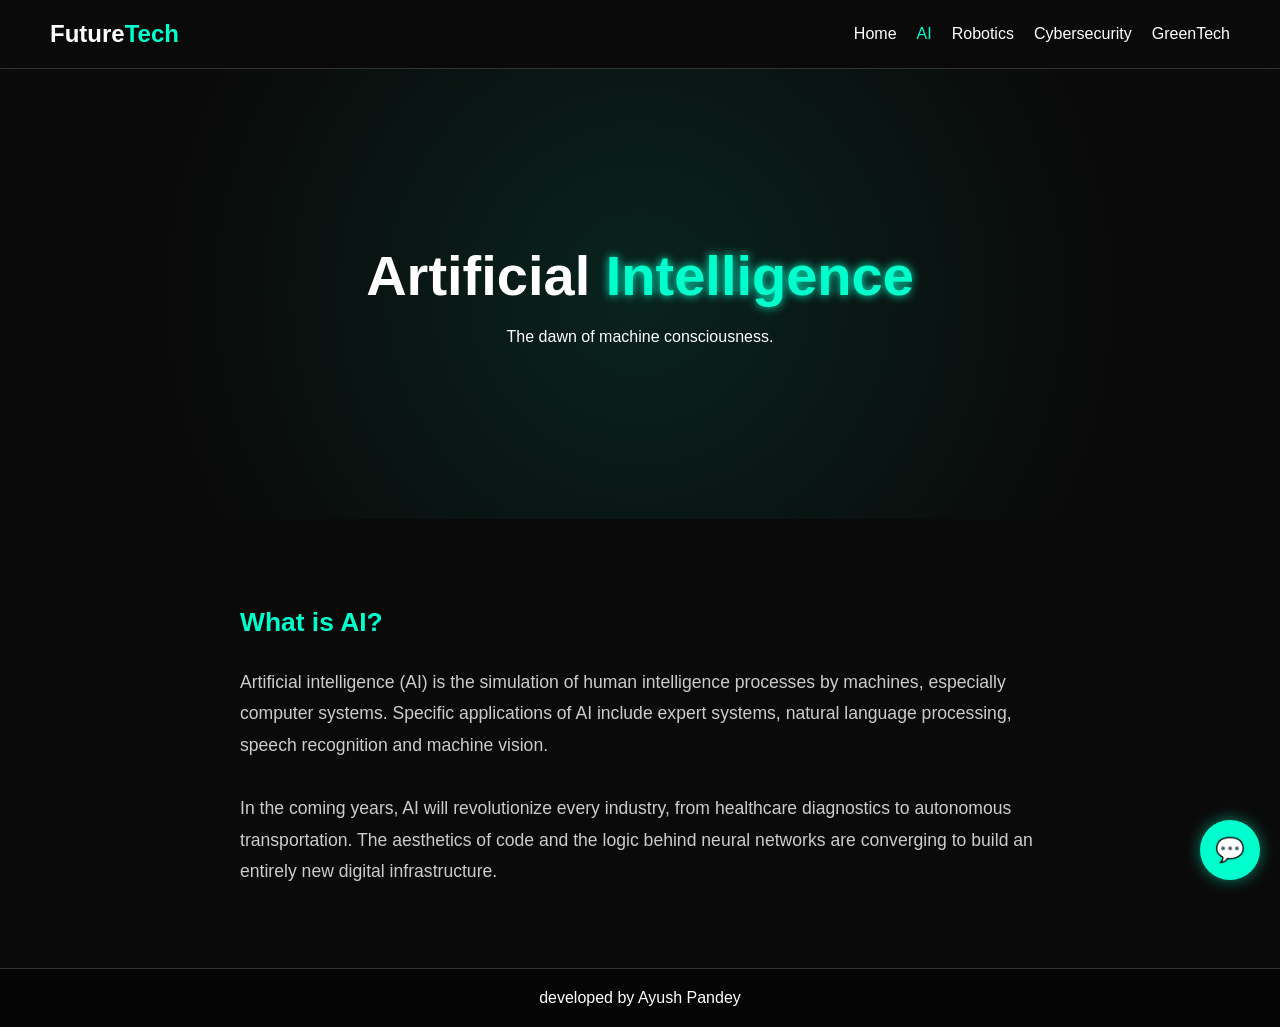
<file: ai.html>
<!DOCTYPE html>
<html lang="en">
<head>
    <meta charset="UTF-8">
    <meta name="viewport" content="width=device-width, initial-scale=1.0">
    <title>Future Tech | AI</title>
    <link rel="stylesheet" href="style.css">
</head>
<body>

    <nav>
        <div class="logo">Future<span>Tech</span></div>
        <ul class="nav-links">
            <li><a href="index.html">Home</a></li>
            <li><a href="ai.html" class="active">AI</a></li>
            <li><a href="robotics.html">Robotics</a></li>
            <li><a href="cybersecurity.html">Cybersecurity</a></li>
            <li><a href="greentech.html">GreenTech</a></li>
        </ul>
    </nav>

    <main>
        <header class="hero">
            <div class="hero-content animate-fade">
                <h1>Artificial <span class="highlight">Intelligence</span></h1>
                <p>The dawn of machine consciousness.</p>
            </div>
        </header>

        <section class="tech-section animate-fade">
            <div class="details-container">
                <h2>What is AI?</h2>
                <p>Artificial intelligence (AI) is the simulation of human intelligence processes by machines, especially computer systems. Specific applications of AI include expert systems, natural language processing, speech recognition and machine vision.</p>
                <br>
                <p>In the coming years, AI will revolutionize every industry, from healthcare diagnostics to autonomous transportation. The aesthetics of code and the logic behind neural networks are converging to build an entirely new digital infrastructure.</p>
            </div>
        </section>
    </main>

    <div class="chatbot-container">
        <button class="chat-toggle" id="chatToggle">💬</button>
        <div class="chat-box" id="chatBox">
            <div class="chat-header">TechBot 🤖</div>
            <div class="chat-body" id="chatBody">
                <p class="bot-msg">Hi! Ready to dive into AI?</p>
            </div>
            <div class="chat-input">
                <input type="text" id="userInput" placeholder="Type a message...">
                <button id="sendBtn">Send</button>
            </div>
        </div>
    </div>

    <footer>
        <p>developed by Ayush Pandey</p>
    </footer>

    <script src="script.js"></script>
</body>
</html>
</file>
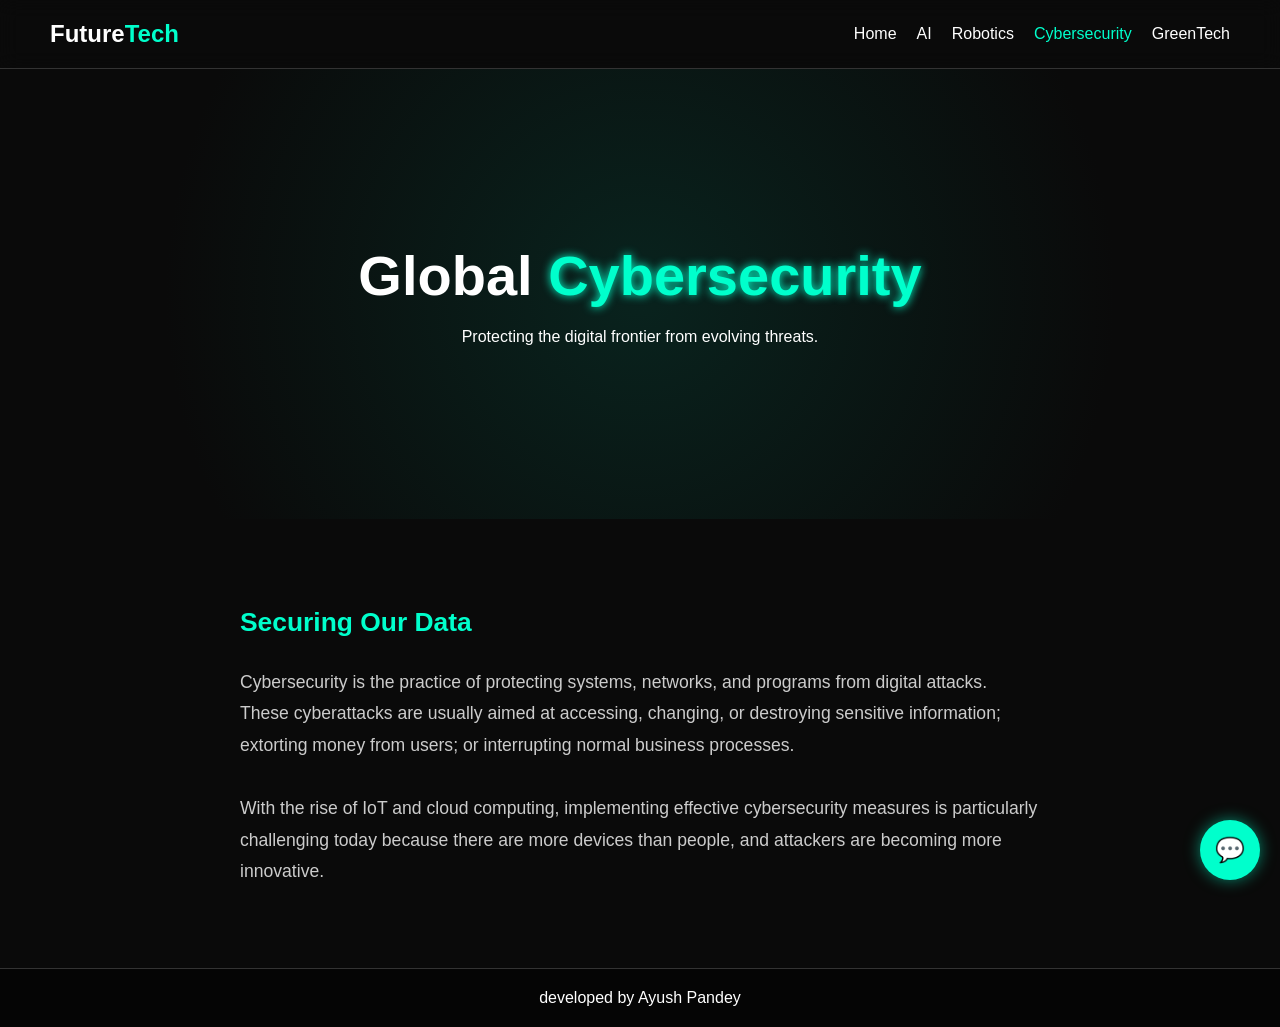
<file: cybersecurity.html>
<!DOCTYPE html>
<html lang="en">
<head>
    <meta charset="UTF-8">
    <meta name="viewport" content="width=device-width, initial-scale=1.0">
    <title>Future Tech | Cybersecurity</title>
    <link rel="stylesheet" href="style.css">
</head>
<body>

    <nav>
        <div class="logo">Future<span>Tech</span></div>
        <ul class="nav-links">
            <li><a href="index.html">Home</a></li>
            <li><a href="ai.html">AI</a></li>
            <li><a href="robotics.html">Robotics</a></li>
            <li><a href="cybersecurity.html" class="active">Cybersecurity</a></li>
            <li><a href="greentech.html">GreenTech</a></li>
        </ul>
    </nav>

    <main>
        <header class="hero">
            <div class="hero-content animate-fade">
                <h1>Global <span class="highlight">Cybersecurity</span></h1>
                <p>Protecting the digital frontier from evolving threats.</p>
            </div>
        </header>

        <section class="tech-section animate-fade">
            <div class="details-container">
                <h2>Securing Our Data</h2>
                <p>Cybersecurity is the practice of protecting systems, networks, and programs from digital attacks. These cyberattacks are usually aimed at accessing, changing, or destroying sensitive information; extorting money from users; or interrupting normal business processes.</p>
                <br>
                <p>With the rise of IoT and cloud computing, implementing effective cybersecurity measures is particularly challenging today because there are more devices than people, and attackers are becoming more innovative.</p>
            </div>
        </section>
    </main>

    <div class="chatbot-container">
        <button class="chat-toggle" id="chatToggle">💬</button>
        <div class="chat-box" id="chatBox">
            <div class="chat-header">TechBot 🤖</div>
            <div class="chat-body" id="chatBody">
                <p class="bot-msg">Hello! Curious about staying secure online?</p>
            </div>
            <div class="chat-input">
                <input type="text" id="userInput" placeholder="Type a message...">
                <button id="sendBtn">Send</button>
            </div>
        </div>
    </div>

    <footer>
        <p>developed by Ayush Pandey</p>
    </footer>

    <script src="script.js"></script>
</body>
</html>
</file>
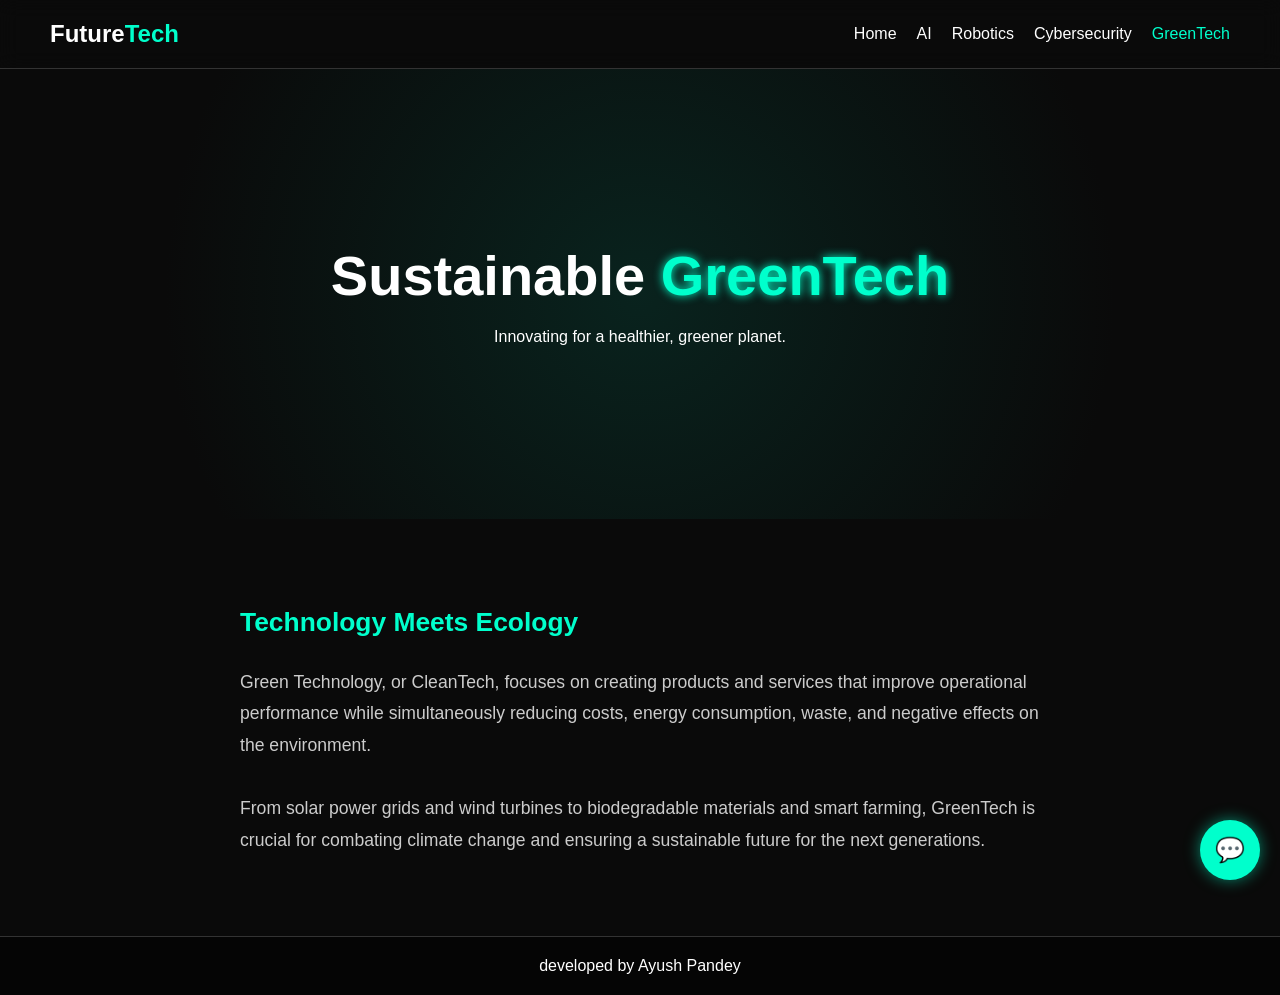
<file: greentech.html>
<!DOCTYPE html>
<html lang="en">
<head>
    <meta charset="UTF-8">
    <meta name="viewport" content="width=device-width, initial-scale=1.0">
    <title>Future Tech | GreenTech</title>
    <link rel="stylesheet" href="style.css">
</head>
<body>

    <nav>
        <div class="logo">Future<span>Tech</span></div>
        <ul class="nav-links">
            <li><a href="index.html">Home</a></li>
            <li><a href="ai.html">AI</a></li>
            <li><a href="robotics.html">Robotics</a></li>
            <li><a href="cybersecurity.html">Cybersecurity</a></li>
            <li><a href="greentech.html" class="active">GreenTech</a></li>
        </ul>
    </nav>

    <main>
        <header class="hero">
            <div class="hero-content animate-fade">
                <h1>Sustainable <span class="highlight">GreenTech</span></h1>
                <p>Innovating for a healthier, greener planet.</p>
            </div>
        </header>

        <section class="tech-section animate-fade">
            <div class="details-container">
                <h2>Technology Meets Ecology</h2>
                <p>Green Technology, or CleanTech, focuses on creating products and services that improve operational performance while simultaneously reducing costs, energy consumption, waste, and negative effects on the environment.</p>
                <br>
                <p>From solar power grids and wind turbines to biodegradable materials and smart farming, GreenTech is crucial for combating climate change and ensuring a sustainable future for the next generations.</p>
            </div>
        </section>
    </main>

    <div class="chatbot-container">
        <button class="chat-toggle" id="chatToggle">💬</button>
        <div class="chat-box" id="chatBox">
            <div class="chat-header">TechBot 🤖</div>
            <div class="chat-body" id="chatBody">
                <p class="bot-msg">Hi! Let's talk about saving the planet with GreenTech!</p>
            </div>
            <div class="chat-input">
                <input type="text" id="userInput" placeholder="Type a message...">
                <button id="sendBtn">Send</button>
            </div>
        </div>
    </div>

    <footer>
        <p>developed by Ayush Pandey</p>
    </footer>

    <script src="script.js"></script>
</body>
</html>
</file>
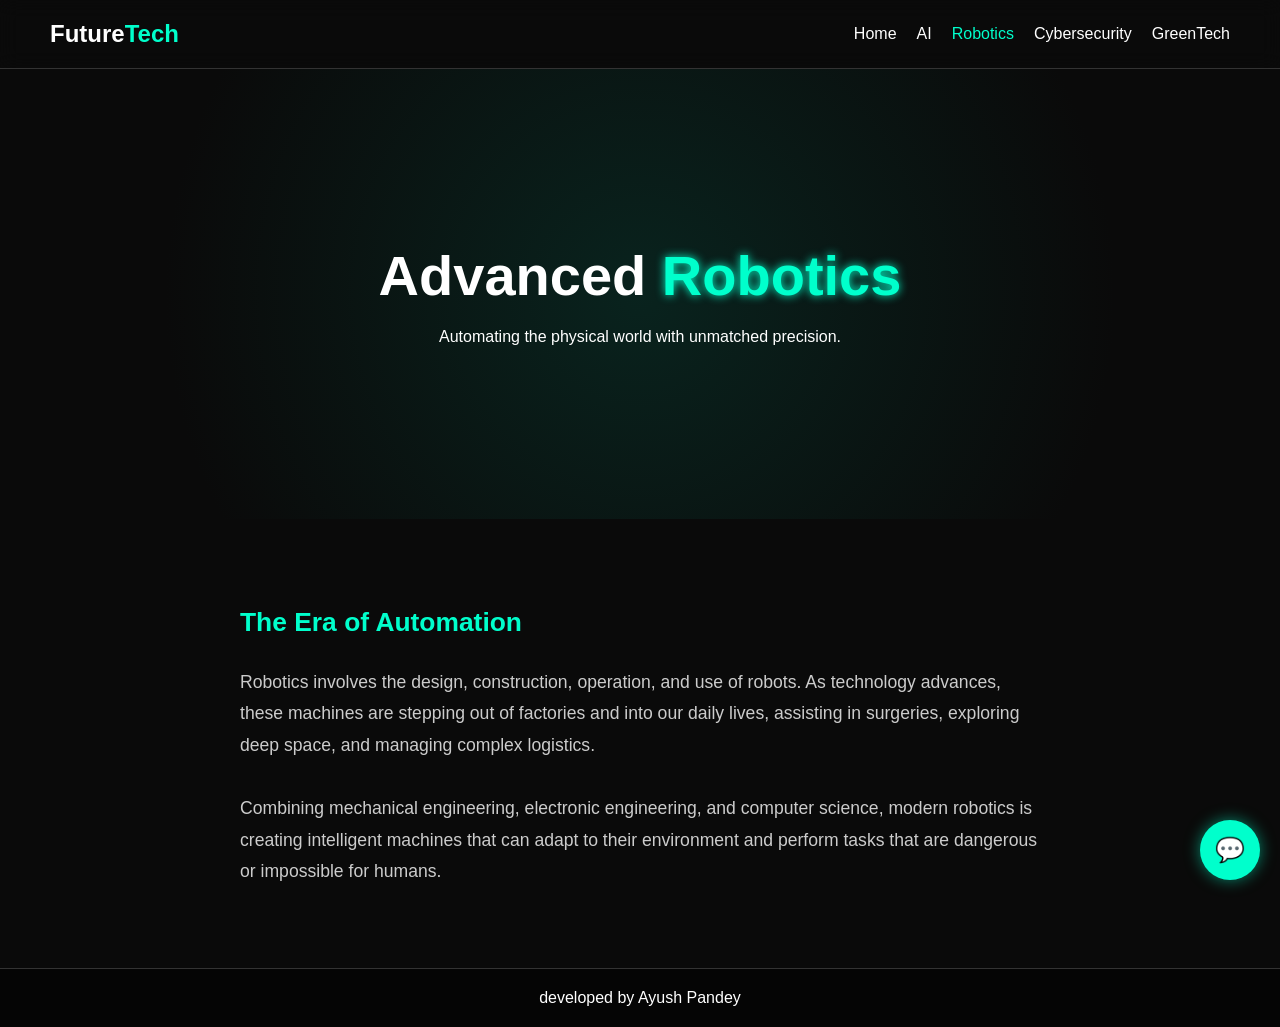
<file: robotics.html>
<!DOCTYPE html>
<html lang="en">
<head>
    <meta charset="UTF-8">
    <meta name="viewport" content="width=device-width, initial-scale=1.0">
    <title>Future Tech | Robotics</title>
    <link rel="stylesheet" href="style.css">
</head>
<body>

    <nav>
        <div class="logo">Future<span>Tech</span></div>
        <ul class="nav-links">
            <li><a href="index.html">Home</a></li>
            <li><a href="ai.html">AI</a></li>
            <li><a href="robotics.html" class="active">Robotics</a></li>
            <li><a href="cybersecurity.html">Cybersecurity</a></li>
            <li><a href="greentech.html">GreenTech</a></li>
        </ul>
    </nav>

    <main>
        <header class="hero">
            <div class="hero-content animate-fade">
                <h1>Advanced <span class="highlight">Robotics</span></h1>
                <p>Automating the physical world with unmatched precision.</p>
            </div>
        </header>

        <section class="tech-section animate-fade">
            <div class="details-container">
                <h2>The Era of Automation</h2>
                <p>Robotics involves the design, construction, operation, and use of robots. As technology advances, these machines are stepping out of factories and into our daily lives, assisting in surgeries, exploring deep space, and managing complex logistics.</p>
                <br>
                <p>Combining mechanical engineering, electronic engineering, and computer science, modern robotics is creating intelligent machines that can adapt to their environment and perform tasks that are dangerous or impossible for humans.</p>
            </div>
        </section>
    </main>

    <div class="chatbot-container">
        <button class="chat-toggle" id="chatToggle">💬</button>
        <div class="chat-box" id="chatBox">
            <div class="chat-header">TechBot 🤖</div>
            <div class="chat-body" id="chatBody">
                <p class="bot-msg">Hi! Need any info on our Robotics division?</p>
            </div>
            <div class="chat-input">
                <input type="text" id="userInput" placeholder="Type a message...">
                <button id="sendBtn">Send</button>
            </div>
        </div>
    </div>

    <footer>
        <p>developed by Ayush Pandey</p>
    </footer>

    <script src="script.js"></script>
</body>
</html>
</file>
<file: style.css>
/* Base Styles & Flexbox Layout for Footer */
* {
    margin: 0;
    padding: 0;
    box-sizing: border-box;
    font-family: 'Segoe UI', Tahoma, Geneva, Verdana, sans-serif;
}

body {
    background-color: #0a0a0a;
    color: #fff;
    overflow-x: hidden;
    display: flex;
    flex-direction: column;
    min-height: 100vh;
}

main {
    flex: 1;
}

/* Navigation */
nav {
    display: flex;
    justify-content: space-between;
    align-items: center;
    padding: 20px 50px;
    background: rgba(10, 10, 10, 0.9);
    position: sticky;
    top: 0;
    z-index: 100;
    backdrop-filter: blur(10px);
    border-bottom: 1px solid #333;
}

.logo {
    font-size: 24px;
    font-weight: bold;
}

.logo span {
    color: #00ffcc;
}

.nav-links {
    list-style: none;
    display: flex;
    gap: 20px;
}

.nav-links a {
    color: #fff;
    text-decoration: none;
    transition: color 0.3s;
}

.nav-links a:hover, .nav-links a.active {
    color: #00ffcc;
}

/* Hero Section */
.hero {
    min-height: 50vh;
    display: flex;
    justify-content: center;
    align-items: center;
    text-align: center;
    background: radial-gradient(circle, rgba(0,255,204,0.1) 0%, rgba(10,10,10,1) 70%);
    padding: 40px 20px;
}

.hero h1 {
    font-size: 3.5rem;
    margin-bottom: 20px;
}

.highlight {
    color: #00ffcc;
    text-shadow: 0 0 10px #00ffcc;
}

/* Fixed Animation to ensure visibility */
.animate-fade {
    animation: fadeIn 1.5s ease-in-out forwards;
}

/* Tech Grid with 3D Animation */
.tech-section {
    padding: 80px 50px;
    text-align: center;
}

.section-title {
    font-size: 2.5rem;
    margin-bottom: 50px;
    color: #00ffcc;
}

.grid-container {
    display: grid;
    grid-template-columns: repeat(auto-fit, minmax(250px, 1fr));
    gap: 30px;
    perspective: 1000px;
}

.card {
    background: #1a1a1a;
    padding: 40px 20px;
    border-radius: 15px;
    border: 1px solid #333;
    cursor: pointer;
    transition: transform 0.5s ease, box-shadow 0.5s ease;
    transform-style: preserve-3d;
}

.card:hover {
    transform: rotateX(10deg) rotateY(-10deg) scale(1.05);
    box-shadow: -10px 10px 20px rgba(0, 255, 204, 0.2);
    border-color: #00ffcc;
}

.card h3 {
    margin-bottom: 15px;
    font-size: 1.5rem;
}

.card p {
    margin-bottom: 20px;
    color: #aaa;
}

.btn {
    display: inline-block;
    padding: 10px 20px;
    background: #00ffcc;
    color: #000;
    border-radius: 5px;
    font-weight: bold;
}

/* Details Section (for sub-pages) */
.details-container {
    max-width: 800px;
    margin: 0 auto;
    text-align: left;
    line-height: 1.8;
    color: #ccc;
    font-size: 1.1rem;
}

.details-container h2 {
    color: #00ffcc;
    margin-bottom: 20px;
}

/* Updated Contact Section */
.contact-section {
    padding: 80px 50px;
    background: #111;
    text-align: center;
}

.contact-container {
    display: flex;
    flex-wrap: wrap;
    justify-content: center;
    gap: 40px;
    max-width: 1000px;
    margin: 0 auto;
    text-align: left;
}

.contact-info {
    background: #1a1a1a;
    padding: 40px 30px;
    border-radius: 15px;
    border: 1px solid #333;
    flex: 1;
    min-width: 300px;
    box-shadow: -5px 5px 15px rgba(0, 255, 204, 0.05);
    transition: transform 0.3s ease;
}

.contact-info:hover {
    transform: translateY(-5px);
    border-color: #00ffcc;
}

.contact-info h3 {
    color: #00ffcc;
    margin-bottom: 25px;
    font-size: 1.8rem;
}

.contact-info p {
    font-size: 1.1rem;
    margin-bottom: 15px;
    color: #ccc;
    line-height: 1.6;
}

.contact-info strong {
    color: #fff;
    margin-right: 10px;
}

.contact-form {
    flex: 1;
    min-width: 300px;
    display: flex;
    flex-direction: column;
    gap: 20px;
}

.contact-form input, .contact-form textarea {
    padding: 15px;
    background: #222;
    border: 1px solid #444;
    color: #fff;
    border-radius: 8px;
    font-size: 1rem;
    transition: border-color 0.3s;
}

.contact-form input:focus, .contact-form textarea:focus {
    outline: none;
    border-color: #00ffcc;
}

.contact-form button {
    padding: 15px;
    background: #00ffcc;
    color: #000;
    border: none;
    border-radius: 8px;
    font-weight: bold;
    font-size: 1.1rem;
    cursor: pointer;
    transition: all 0.3s ease;
}

.contact-form button:hover {
    background: #fff;
    box-shadow: 0 0 15px rgba(0, 255, 204, 0.6);
}

/* Chatbot */
.chatbot-container {
    position: fixed;
    bottom: 20px;
    right: 20px;
    z-index: 1000;
}

.chat-toggle {
    width: 60px;
    height: 60px;
    border-radius: 50%;
    background: #00ffcc;
    border: none;
    font-size: 24px;
    cursor: pointer;
    box-shadow: 0 0 15px rgba(0,255,204,0.5);
    transition: transform 0.3s;
}

.chat-toggle:hover {
    transform: scale(1.1);
}

.chat-box {
    display: none;
    position: absolute;
    bottom: 80px;
    right: 0;
    width: 300px;
    background: #1a1a1a;
    border: 1px solid #333;
    border-radius: 10px;
    overflow: hidden;
}

.chat-header {
    background: #00ffcc;
    color: #000;
    padding: 15px;
    font-weight: bold;
    text-align: center;
}

.chat-body {
    height: 250px;
    padding: 15px;
    overflow-y: auto;
    display: flex;
    flex-direction: column;
    gap: 10px;
}

.bot-msg, .user-msg {
    padding: 10px;
    border-radius: 10px;
    max-width: 80%;
    font-size: 14px;
}

.bot-msg {
    background: #333;
    align-self: flex-start;
}

.user-msg {
    background: #00ffcc;
    color: #000;
    align-self: flex-end;
}

.chat-input {
    display: flex;
    border-top: 1px solid #333;
}

.chat-input input {
    flex: 1;
    padding: 10px;
    border: none;
    background: #111;
    color: #fff;
    outline: none;
}

.chat-input button {
    padding: 10px 15px;
    background: #00ffcc;
    border: none;
    cursor: pointer;
    font-weight: bold;
}

/* Footer */
footer {
    text-align: center;
    padding: 20px;
    background: #050505;
    border-top: 1px solid #333;
    width: 100%;
}

/* Keyframes */
@keyframes fadeIn {
    from { opacity: 0; transform: translateY(20px); }
    to { opacity: 1; transform: translateY(0); }
}

/* =========================================
   NEW VIDEO HERO & 3D ANIMATION STYLES
   ========================================= */

/* Video Hero Section */
.video-hero {
    position: relative;
    overflow: hidden;
    display: flex;
    justify-content: center;
    align-items: center;
    min-height: 70vh;
    padding: 40px 20px;
    border-bottom: 2px solid rgba(0, 255, 204, 0.3);
}

/* Background Video Positioning */
.bg-video {
    position: absolute;
    top: 50%;
    left: 50%;
    min-width: 100%;
    min-height: 100%;
    width: auto;
    height: auto;
    transform: translate(-50%, -50%);
    z-index: -1; 
    opacity: 0.5; 
    object-fit: cover;
}

/* Glassmorphism Effect for Hero Text */
.video-hero .hero-content {
    background: rgba(10, 10, 10, 0.6);
    padding: 50px;
    border-radius: 20px;
    border: 1px solid rgba(0, 255, 204, 0.3);
    backdrop-filter: blur(8px); 
    z-index: 1;
    max-width: 800px;
    box-shadow: 0 10px 30px rgba(0, 0, 0, 0.5);
}

/* Continuous 3D Floating Animation */
.floating-3d {
    animation: float3d 6s ease-in-out infinite;
    transform-style: preserve-3d;
}

@keyframes float3d {
    0% { 
        transform: translateY(0px) rotateX(0deg) rotateY(0deg); 
    }
    50% { 
        transform: translateY(-15px) rotateX(5deg) rotateY(5deg); 
        box-shadow: -10px 20px 30px rgba(0, 255, 204, 0.2); 
    }
    100% { 
        transform: translateY(0px) rotateX(0deg) rotateY(0deg); 
    }
}
</file>
